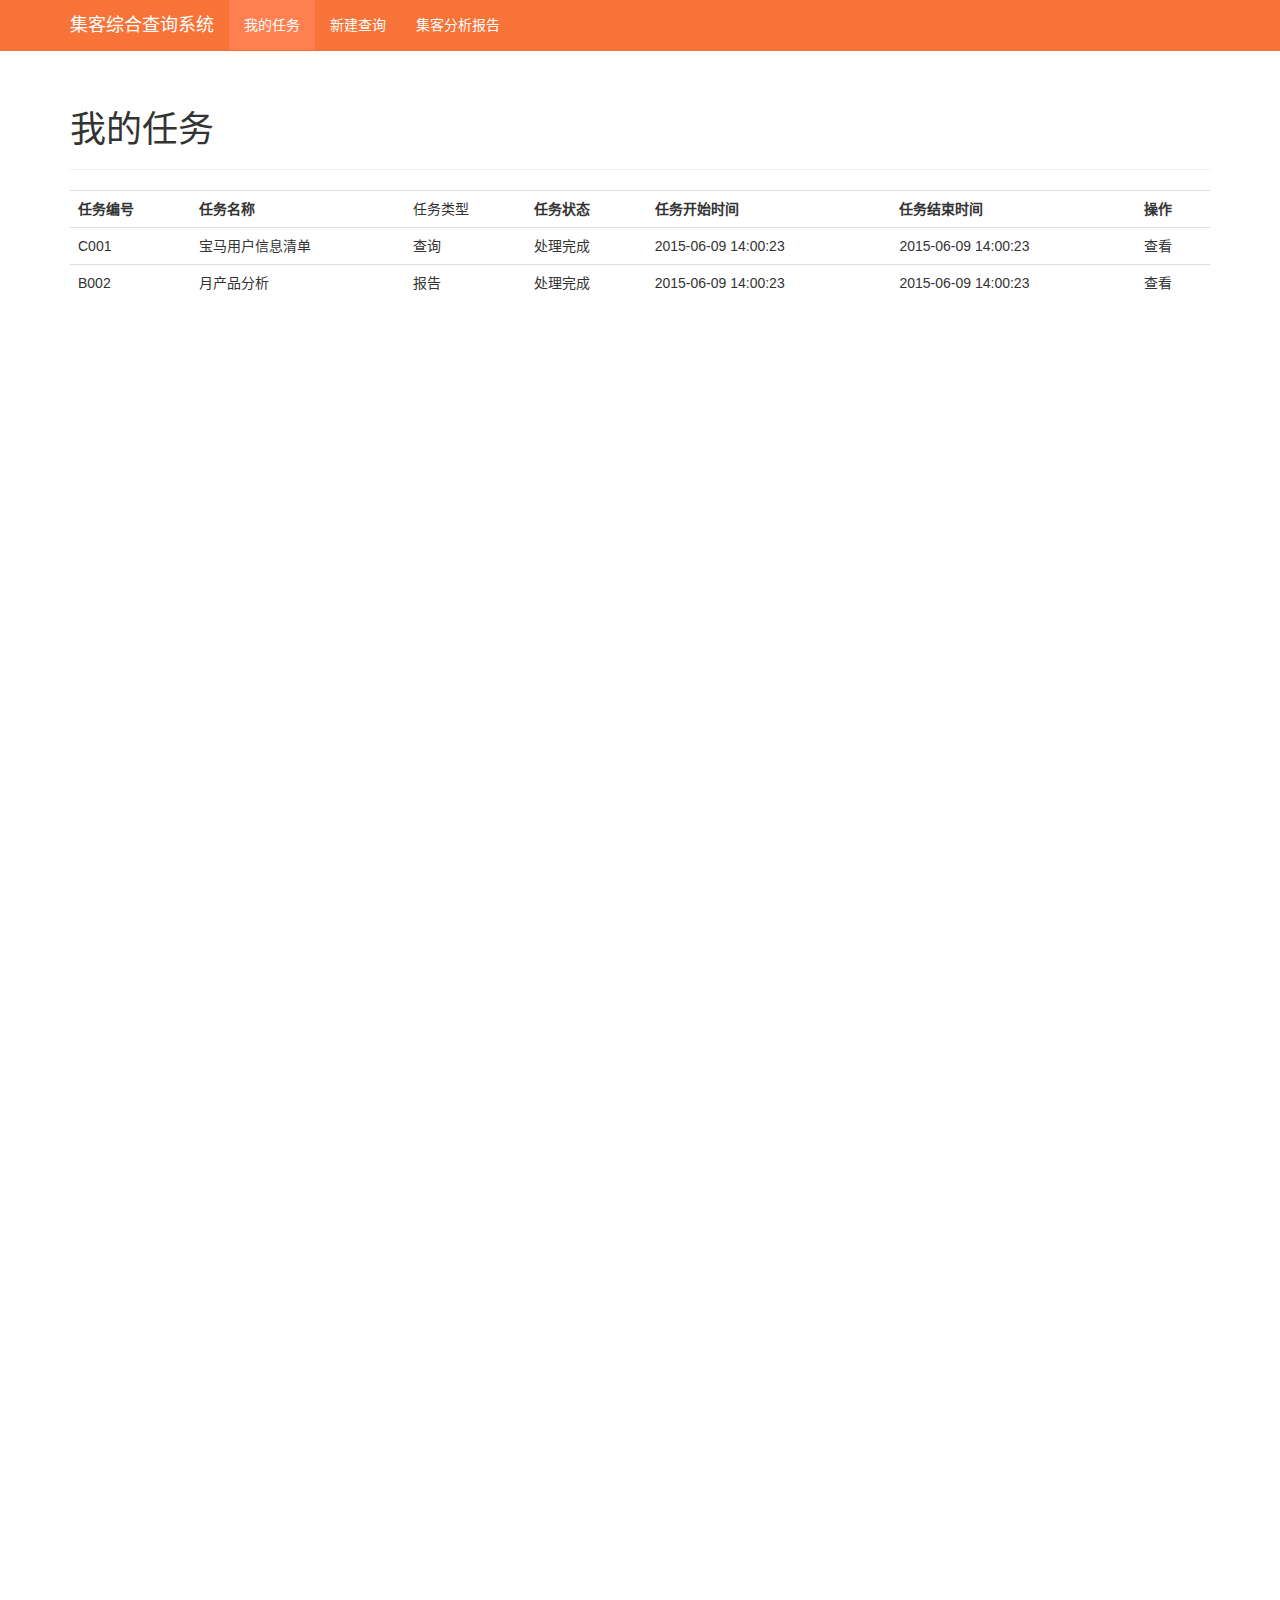
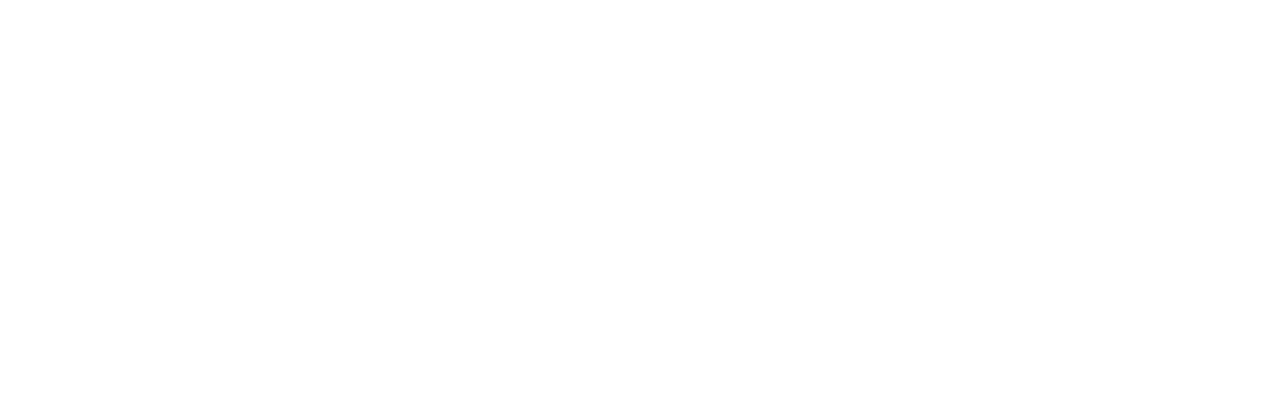
<file: index3.html>
<!DOCTYPE html>
<html lang="zh-CN">

<head>
    <meta charset="utf-8">
    <meta http-equiv="X-UA-Compatible" content="IE=edge">
    <meta name="viewport" content="width=device-width, initial-scale=1">
    <!-- 上述3个meta标签*必须*放在最前面，任何其他内容都*必须*跟随其后！ -->
    <title>集客综合查询系统</title>
    <link rel="stylesheet" href="css/bootstrap.css">
    <!-- <link rel="stylesheet" href="css/bootstrap-theme.min.css"> -->
    <link href="css/navbar-fixed-top.css" rel="stylesheet">
    <style>
    </style>
</head>

<body>
    <nav class="navbar navbar-inverse navbar-fixed-top">
        <div class="container">
            <div class="navbar-header">
                <!-- <a class="navbar-brand" href="#">
                    <img alt="Brand" style="height:100px" src="images/uni.jpg">
                </a> -->
                <a class="navbar-brand" href="#">
                集客综合查询系统
                </a>
            </div>
            <div id="navbar" class="collapse navbar-collapse">
                <ul class="nav navbar-nav">
                    <li class="active"><a href="index3.html">我的任务</a></li>
                    <li><a href="index.html">新建查询</a></li>
                    <li><a href="index5.html">集客分析报告</a></li>
                </ul>
            </div>
        </div>
    </nav>
    <div class="container">
        <div class="row">
            <div class="col-md-12">
                <div class="page-header">
                    <h1>我的任务</h1>
                </div>
            </div>
        </div>
        <div class="row">
            <div class="col-md-12">
                <table class="table table-hover">
                    <tr>
                        <th>任务编号</th>
                        <th>任务名称</th>
                        <td>任务类型</td>
                        <th>任务状态</th>
                        <th>任务开始时间</th>
                        <th>任务结束时间</th>
                        <th>操作</th>
                    </tr>
                    <tr>
                        <td>C001</td>
                        <td>宝马用户信息清单</td>
                        <td>查询</td>
                        <td>处理完成</td>
                        <td>2015-06-09 14:00:23</td>
                        <td>2015-06-09 14:00:23</td>
                        <td>查看</td>
                    </tr>
                    <tr>
                        <td>B002</td>
                        <td>月产品分析</td>
                        <td>报告</td>
                        <td>处理完成</td>
                        <td>2015-06-09 14:00:23</td>
                        <td>2015-06-09 14:00:23</td>
                        <td>查看</td>
                    </tr>
                </table>
            </div>
        </div>
    </div>
</body>
<!-- jQuery (necessary for Bootstrap's JavaScript plugins) -->
<!-- jQuery文件。务必在bootstrap.min.js 之前引入 -->
<script src="js/jquery.js"></script>
<!-- 最新的 Bootstrap 核心 JavaScript 文件 -->
<script src="js/bootstrap.min.js"></script>
<script src="js/jquery.sortable.js"></script>
<script src="js/placeholder.js"></script>
<script>
$(document).ready(function() {
    $("#zlCheckAll").click(function(event) {
        // console.log($(this).prop("checked"));
        if ($(this).prop("checked")) {
            $(".zl").prop("checked", this.checked);
            clearTableHead(".jf,.qf");
            // deleteTableHead($(".jf"));
            // deleteTableHead($(".qf"));
            addTableHead($(".zl:not('#zlCheckAll')"));
        } else {
            $(".zl").prop("checked", this.checked);
            deleteTableHead($(".zl"));
        };

    });
    $("#qfCheckAll").click(function(event) {
        if ($(this).prop("checked")) {
            $(".qf").prop("checked", this.checked);
            clearTableHead(".zl,jf");
            // deleteTableHead($(".zl"));
            // deleteTableHead($(".jf"));
            addTableHead($(".qf:not('#qfCheckAll')"));
        } else {
            $(".qf").prop("checked", this.checked);
            deleteTableHead($(".qf"));
        };

    });
    $("#jfCheckAll").click(function(event) {
        if ($(this).prop("checked")) {
            $(".jf").prop("checked", this.checked);
            clearTableHead(".zl,.qf");
            // deleteTableHead($(".zl"));
            // deleteTableHead($(".qf"));
            addTableHead($(".jf:not('#jfCheckAll')"));
        } else {
            $(".jf").prop("checked", this.checked);
            deleteTableHead($(".jf"));
        };

    });
    /*
    选择单条时添加和删除到表头
    */
    $(".list").click(function(event) {
        /* Act on the event */
        if ($(this).prop("checked")) {
            addTableHead($(this));
        } else {
            deleteTableHead($(this));
        };
    });
});
$('.sortable').sortable();
/*删除表头后，取消选择checkbox*/
function deSelectCheckbox(sel) {
    // console.log(sel)
    $("#" + sel).attr("checked", false);
}

function addTableHead(sel) {
    $(sel).each(function(index, el) {
        var t_id = $(this).attr("id");
        // console.log(t_id);
        var t = "<li class='list-group-item'>" + $(this).parent().text() + "<button type='button' class='close' aria-label='Close' name=" + t_id + "><span aria-hidden='true'>&times;</span></button></li>";
        $("#tableHead").append(t);
    });
    $('.sortable').sortable({
        items: ':not(.sort-disabled)'
    });
    $("#tableHead li button").on('click', function(event) {
        // console.log($(this).index())
        deSelectCheckbox($(this).attr("name"));
        $(this).parent().remove();
    });
};

function deleteTableHead(sel) {
    // console.log(sel)
    $(sel).each(function(index, el) {
        $("#tableHead li button[name=" + $(this).attr("id") + "]").parent().remove();
    });
};

function clearTableHead(sel) {
    console.log("clear")
    $("#tableHead li").remove();
    $(sel).attr('checked', false);
}
</script>

</html>
</file>
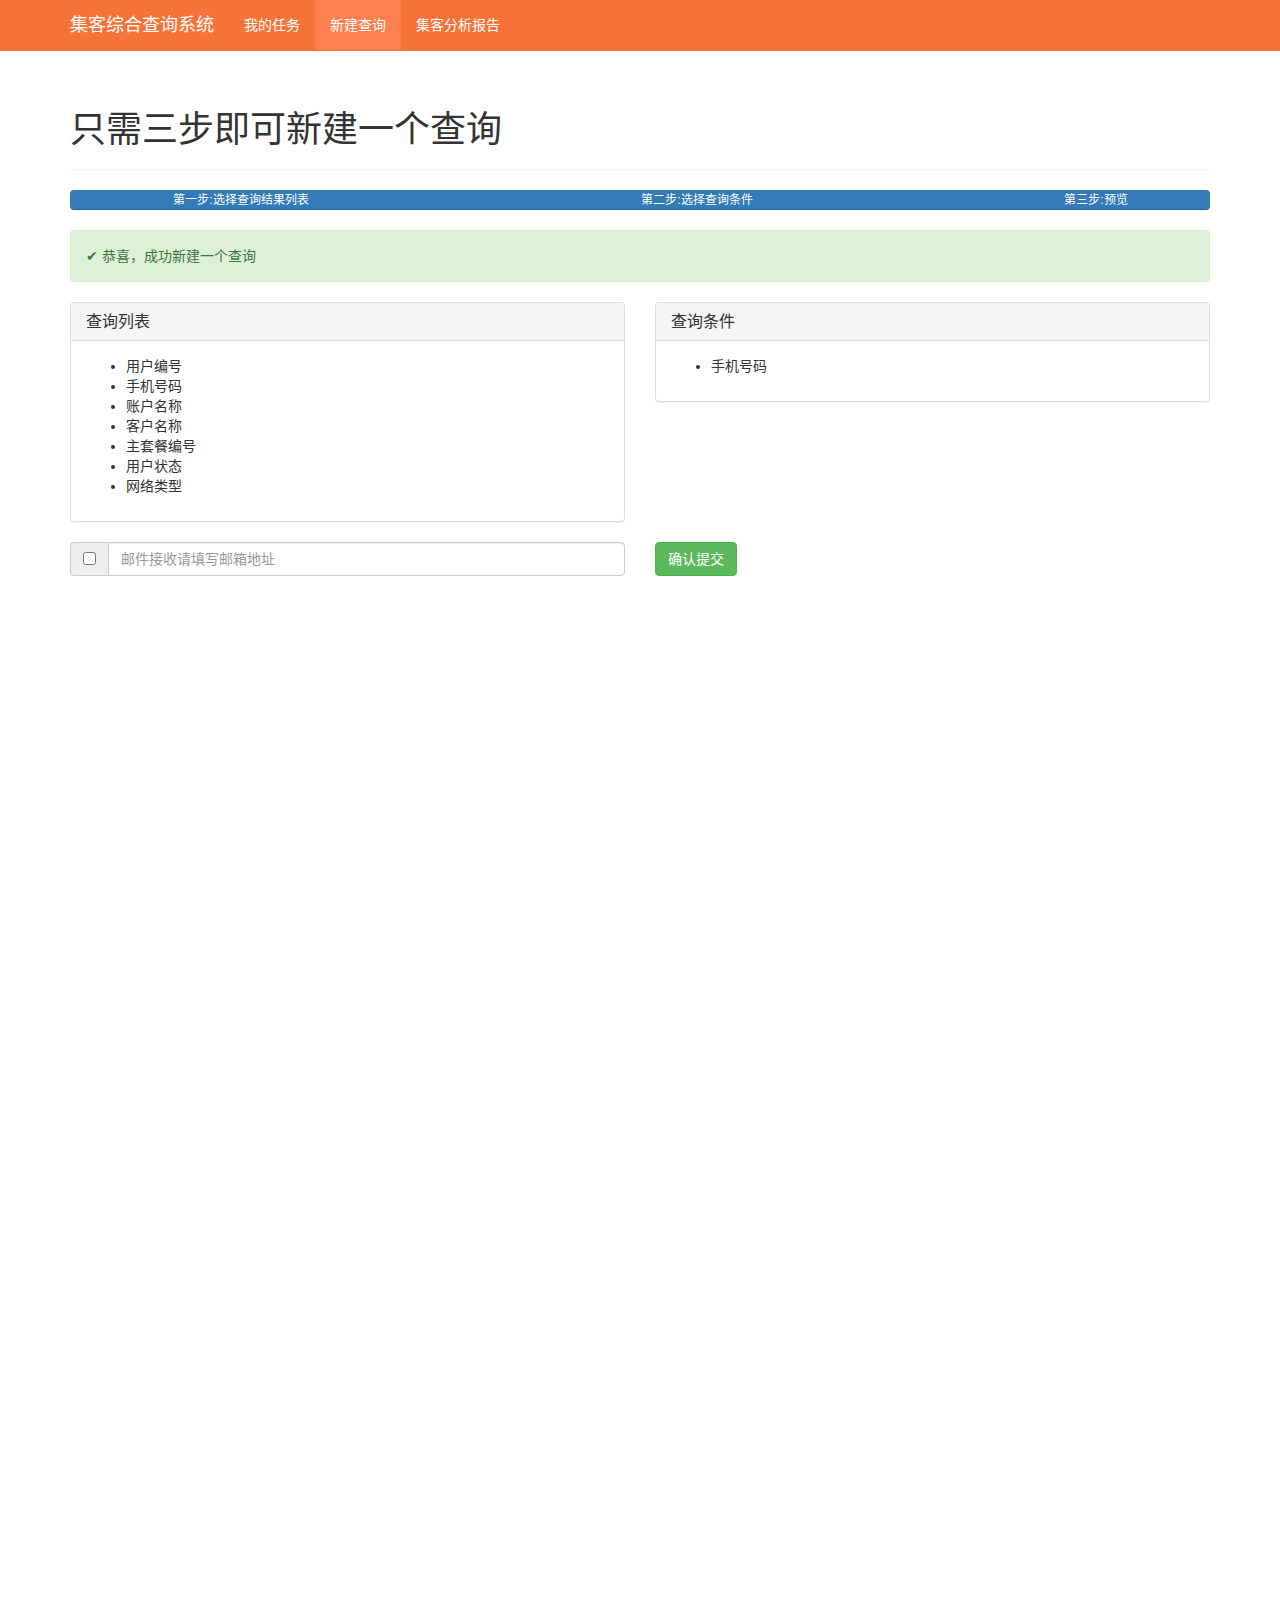
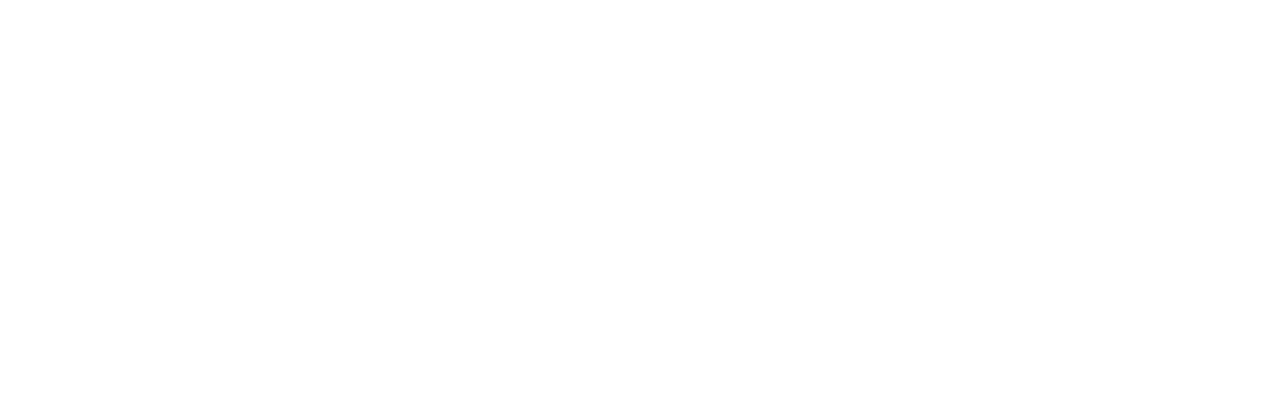
<file: index4.html>
<!DOCTYPE html>
<html lang="zh-CN">

<head>
    <meta charset="utf-8">
    <meta http-equiv="X-UA-Compatible" content="IE=edge">
    <meta name="viewport" content="width=device-width, initial-scale=1">
    <!-- 上述3个meta标签*必须*放在最前面，任何其他内容都*必须*跟随其后！ -->
    <title>集客综合查询系统</title>
    <link rel="stylesheet" href="css/bootstrap.css">
    <!-- <link rel="stylesheet" href="css/bootstrap-theme.min.css"> -->
    <link href="css/navbar-fixed-top.css" rel="stylesheet">
    <style>
    </style>
</head>

<body>
    <nav class="navbar navbar-inverse navbar-fixed-top">
        <div class="container">
            <div class="navbar-header">
                <button type="button" class="navbar-toggle collapsed" data-toggle="collapse" data-target="#navbar" aria-expanded="false" aria-controls="navbar">
                    <span class="sr-only">Toggle navigation</span>
                    <span class="icon-bar"></span>
                    <span class="icon-bar"></span>
                    <span class="icon-bar"></span>
                </button>
                <a class="navbar-brand" href="#">集客综合查询系统</a>
            </div>
            <div id="navbar" class="collapse navbar-collapse">
                <ul class="nav navbar-nav">
                    <li><a href="index3.html">我的任务</a></li>
                    <li class="active"><a href="index.html">新建查询</a></li>
                    <li><a href="index.html">集客分析报告</a></li>
                </ul>
            </div>
            <!--/.nav-collapse -->
        </div>
    </nav>
    <div class="container">
        <div class="row">
            <div class="col-md-12">
                <div class="page-header">
                    <h1>只需三步即可新建一个查询</h1>
                </div>
            </div>
        </div>
        <div class="row">
            <div class="col-md-12">
                <div class="progress">
                    <div class="progress-bar" role="progressbar" aria-valuenow="30" aria-valuemin="0" aria-valuemax="100" style="width: 30%;">第一步:选择查询结果列表
                        <span class="sr-only">30% Complete</span>
                    </div>
                    <div class="progress-bar" role="progressbar" aria-valuenow="30" aria-valuemin="0" aria-valuemax="100" style="width: 50%;">第二步:选择查询条件
                        <span class="sr-only">50% Complete</span>
                    </div>
                    <div class="progress-bar" role="progressbar" aria-valuenow="40" aria-valuemin="0" aria-valuemax="100" style="width: 20%;">第三步:预览
                        <span class="sr-only">20% Complete</span>
                    </div>
                </div>
            </div>
        </div>
        <div class="row">
            <div class="col-md-12">
                <div class="alert alert-success" role="alert">
                    ✔ 恭喜，成功新建一个查询
                </div>
            </div>
        </div>
        <div class="row">
            <div class="col-md-6">
                <div class="panel panel-default">
                    <div class="panel-heading">
                        <h3 class="panel-title">查询列表</h3>
                    </div>
                    <div class="panel-body">
                        <ul>
                            <li>用户编号</li>
                            <li>手机号码</li>
                            <li>账户名称</li>
                            <li>客户名称</li>
                            <li>主套餐编号</li>
                            <li>用户状态</li>
                            <li>网络类型</li>
                        </ul>
                    </div>
                </div>
            </div>
            <div class="col-md-6">
                <div class="panel panel-default">
                    <div class="panel-heading">
                        <h3 class="panel-title">查询条件</h3>
                    </div>
                    <div class="panel-body">
                        <ul>
                            <li>手机号码</li>
                        </ul>
                    </div>
                </div>
            </div>
        </div>
        <div class="row">
            <div class="col-md-6">
                <div class="input-group">
                    <span class="input-group-addon">
                        <input type="checkbox" aria-label=""/>
                    </span>
                    <input type="text" class="form-control" aria-label="" placeholder="邮件接收请填写邮箱地址" />
                </div>
            </div>
            <div class="col-md-6">
            <a href="index3.html">
                <button type="button" class="btn btn-success">确认提交</button>
            </a>
            </div>
        </div>
    </div>
</body>
<!-- jQuery (necessary for Bootstrap's JavaScript plugins) -->
<!-- jQuery文件。务必在bootstrap.min.js 之前引入 -->
<script src="js/jquery.js"></script>
<!-- 最新的 Bootstrap 核心 JavaScript 文件 -->
<script src="js/bootstrap.min.js"></script>
<script src="js/jquery.sortable.js"></script>
<script src="js/index.js"></script>
<script src="js/placeholder.js"></script>
<script>
$(document).ready(function() {
    $("#zlCheckAll").click(function(event) {
        // console.log($(this).prop("checked"));
        if ($(this).prop("checked")) {
            $(".zl").prop("checked", this.checked);
            addTableHead($(".zl"));
        } else {
            $(".zl").prop("checked", this.checked);
            deleteTableHead($(".zl"));
        };

    });
    $("#qfCheckAll").click(function(event) {
        if ($(this).prop("checked")) {
            $(".qf").prop("checked", this.checked);
            addTableHead($(".qf"));
        } else {
            $(".qf").prop("checked", this.checked);
            deleteTableHead($(".qf"));
        };

    });
    $("#jfCheckAll").click(function(event) {
        if ($(this).prop("checked")) {
            $(".jf").prop("checked", this.checked);
            addTableHead($(".jf"));
        } else {
            $(".jf").prop("checked", this.checked);
            deleteTableHead($(".jf"));
        };

    });
    /*
    选择单条时添加和删除到表头
    */
    $(".list").click(function(event) {
        /* Act on the event */
        if ($(this).prop("checked")) {
            addTableHead($(this));
        } else {
            deleteTableHead($(this));
        };
    });
});
</script>

</html>
</file>
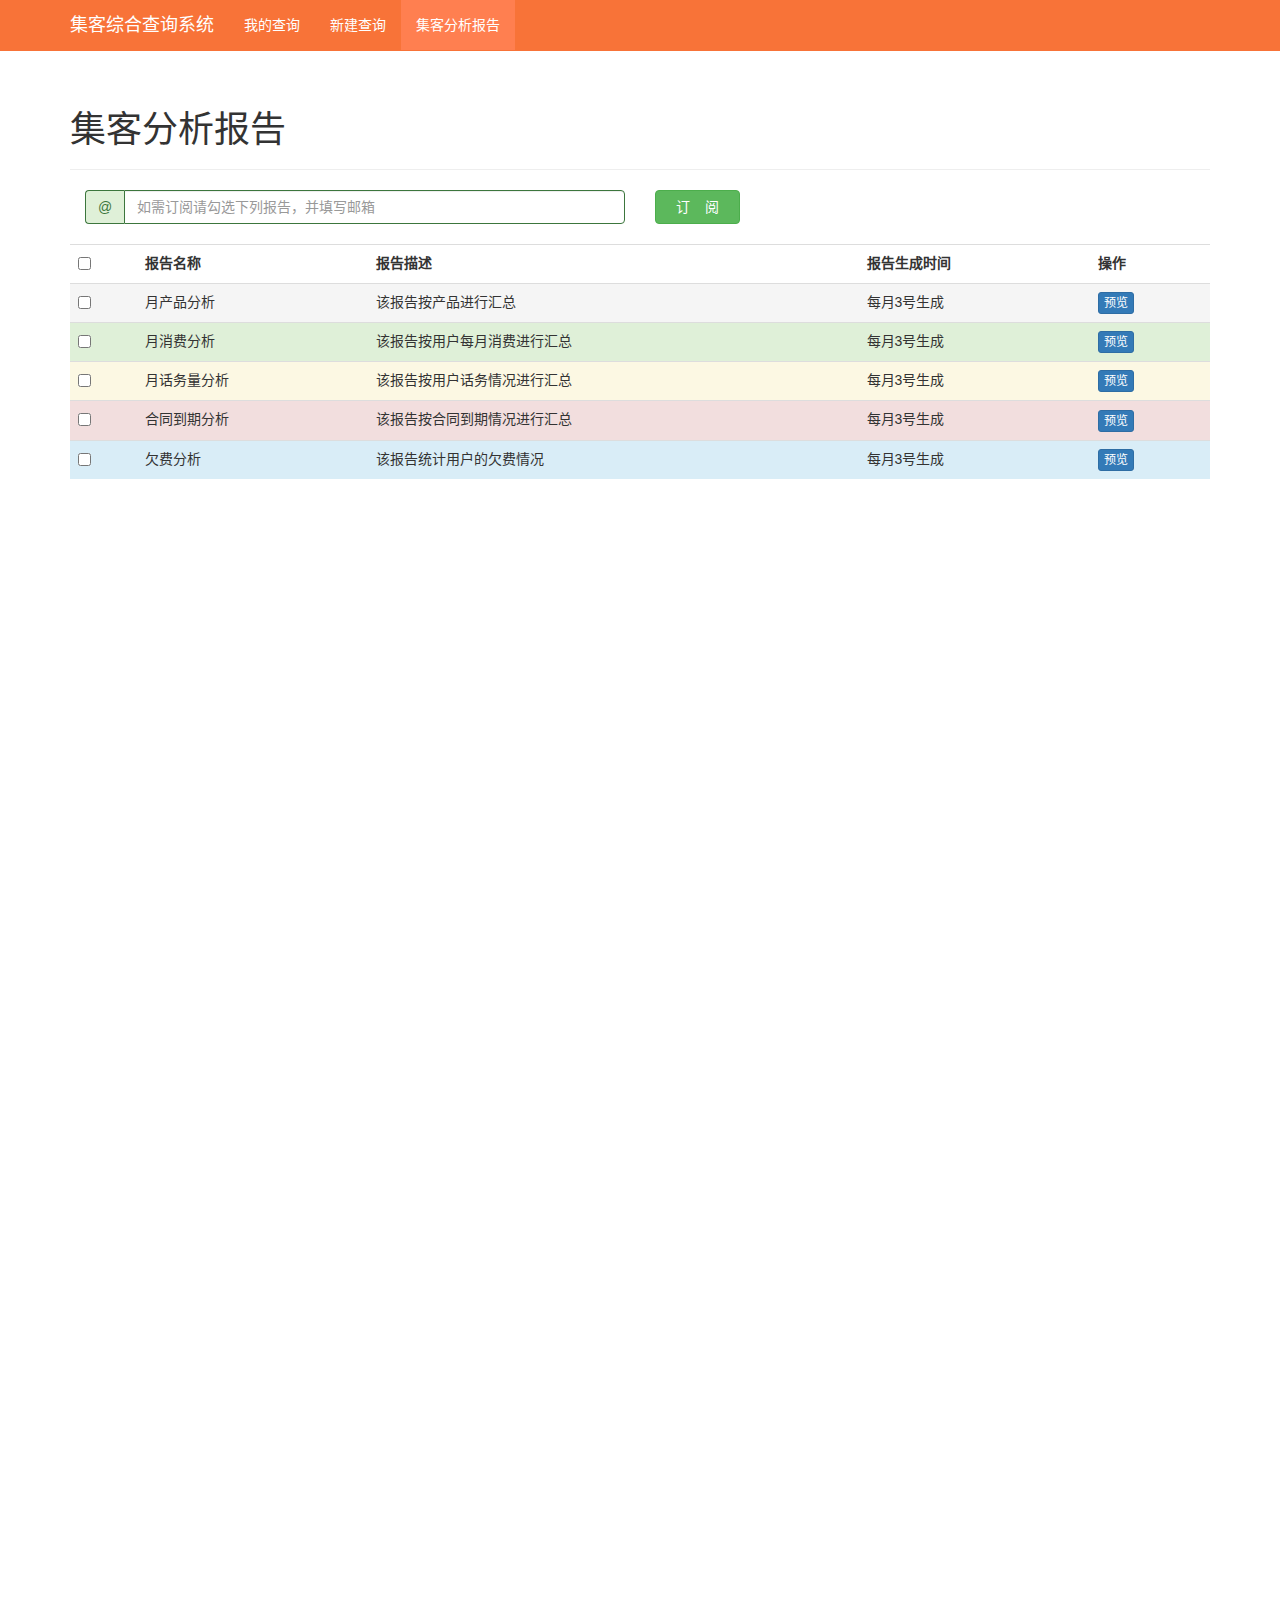
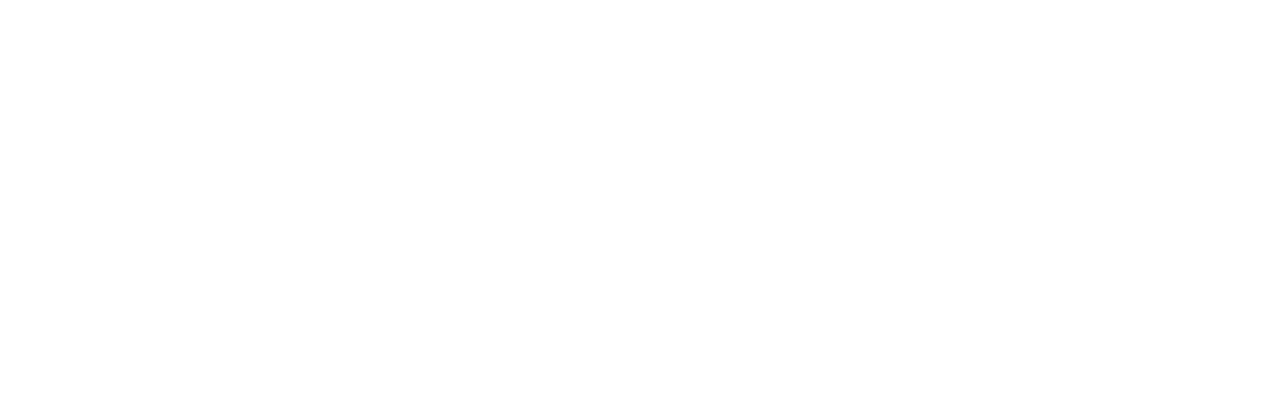
<file: index5.html>
<!DOCTYPE html>
<html lang="zh-CN">

<head>
    <meta charset="utf-8">
    <meta http-equiv="X-UA-Compatible" content="IE=edge">
    <meta name="viewport" content="width=device-width, initial-scale=1">
    <!-- 上述3个meta标签*必须*放在最前面，任何其他内容都*必须*跟随其后！ -->
    <title>集客综合查询系统</title>
    <link rel="stylesheet" href="css/bootstrap.css">
    <!-- <link rel="stylesheet" href="css/bootstrap-theme.min.css"> -->
    <link href="css/navbar-fixed-top.css" rel="stylesheet">
    <style>
    .modal .table th,
    .modal .table td {
        text-align: center;
        height: 38px;
    }
    </style>
</head>

<body>
    <nav class="navbar navbar-inverse navbar-fixed-top">
        <div class="container">
            <div class="navbar-header">
                <!-- <a class="navbar-brand" href="#">
                    <img alt="Brand" style="height:100px" src="images/uni.jpg">
                </a> -->
                <a class="navbar-brand" href="#">
                集客综合查询系统
                </a>
            </div>
            <div id="navbar" class="collapse navbar-collapse">
                <ul class="nav navbar-nav">
                    <li><a href="index3.html">我的查询</a></li>
                    <li><a href="index.html">新建查询</a></li>
                    <li class="active"><a href="index5.html">集客分析报告</a></li>
                </ul>
            </div>
        </div>
    </nav>
    <div class="container">
        <div class="row">
            <div class="col-md-12">
                <div class="page-header">
                    <h1>集客分析报告</h1>
                </div>
            </div>
        </div>
        <div class="row">
            <div class="col-md-12">
                <div class="form-group has-success has-feedback">
                    <div class="col-md-6">
                        <div class="input-group">
                            <span class="input-group-addon">@</span>
                            <input type="text" class="form-control" id="inputGroupSuccess2" aria-describedby="inputGroupSuccess2Status" placeholder="如需订阅请勾选下列报告，并填写邮箱">
                        </div>
                    </div>
                    <div class="col-md-2">
                        <button type="button" id="subscribe" class="btn btn-success">&nbsp;&nbsp;订&nbsp;&nbsp;&nbsp;&nbsp;阅&nbsp;&nbsp;</button>
                    </div>
                </div>
            </div>
        </div>
        <div class="row">
            <div class="col-md-12">
                &nbsp;
            </div>
        </div>
        <div class="row">
            <div class="col-md-12">
                <table class="table table-hover">
                    <tr>
                        <th>
                            <input id="checkAll" type="checkbox">
                        </th>
                        <th>报告名称</th>
                        <th>报告描述</th>
                        <th>报告生成时间</th>
                        <th>操作</th>
                    </tr>
                    <tr class="active">
                        <td>
                            <input type="checkbox">
                        </td>
                        <td>月产品分析</td>
                        <td>该报告按产品进行汇总</td>
                        <td>每月3号生成</td>
                        <td>
                            <button type="button" class="btn btn-primary btn-xs" data-toggle="modal" data-target="#myModal1">预览
                            </button>
                        </td>
                    </tr>
                    <tr class="success">
                        <td>
                            <input type="checkbox">
                        </td>
                        <td>月消费分析</td>
                        <td>该报告按用户每月消费进行汇总</td>
                        <td>每月3号生成</td>
                        <td>
                            <button type="button" class="btn btn-primary btn-xs" data-toggle="modal" data-target="#myModal2">预览
                            </button>
                        </td>
                    </tr>
                    <tr class="warning">
                        <td>
                            <input type="checkbox">
                        </td>
                        <td>月话务量分析</td>
                        <td>该报告按用户话务情况进行汇总</td>
                        <td>每月3号生成</td>
                        <td>
                            <button type="button" class="btn btn-primary btn-xs" data-toggle="modal" data-target="#myModal3">预览
                            </button>
                        </td>
                    </tr>
                    <tr class="danger">
                        <td>
                            <input type="checkbox">
                        </td>
                        <td>合同到期分析</td>
                        <td>该报告按合同到期情况进行汇总</td>
                        <td>每月3号生成</td>
                        <td>
                            <button type="button" class="btn btn-primary btn-xs" data-toggle="modal" data-target="#myModal4">预览
                            </button>
                        </td>
                    </tr>
                    <tr class="info">
                        <td>
                            <input type="checkbox">
                        </td>
                        <td>欠费分析 </td>
                        <td>该报告统计用户的欠费情况</td>
                        <td>每月3号生成</td>
                        <td>
                            <button type="button" class="btn btn-primary btn-xs" data-toggle="modal" data-target="#myModal5">预览
                            </button>
                        </td>
                    </tr>
                </table>
            </div>
        </div>
    </div>
    <!-- Modal -->
    <div class="modal fade bs-example-modal-lg" id="myModal1" tabindex="-1" role="dialog" aria-labelledby="myModalLabel">
        <div class="modal-dialog modal-lg" role="document">
            <div class="modal-content">
                <div class="modal-header">
                    <button type="button" class="close" data-dismiss="modal" aria-label="Close"><span aria-hidden="true">&times;</span></button>
                    <h4 class="modal-title" id="myModalLabel">月产品分析</h4>
                </div>
                <div class="modal-body">
                    <table class="table table-bordered table-condensed" align="center">
                        <tr>
                            <td>月份</td>
                            <td colspan="3">2G产品</td>
                            <td colspan="3">3G产品</td>
                            <td colspan="3">4G产品</td>
                            <td colspan="3">固定电话业务</td>
                            <td colspan="3">数据业务</td>
                            <td colspan="3">ICT</td>
                            <td colspan="3">语音增值业务</td>
                            <td colspan="3">其他</td>
                        </tr>
                        <tr>
                            <td>201506</td>
                            <td style="width:80px">本月总量</td>
                            <td style="width:80px">本月新增</td>
                            <td style="width:80px">本月拆机</td>
                            <td style="width:80px">本月总量</td>
                            <td style="width:80px">本月新增</td>
                            <td style="width:80px">本月拆机</td>
                            <td style="width:80px">本月总量</td>
                            <td style="width:80px">本月新增</td>
                            <td style="width:80px">本月拆机</td>
                            <td style="width:80px">本月总量</td>
                            <td style="width:80px">本月新增</td>
                            <td style="width:80px">本月拆机</td>
                            <td style="width:80px">本月总量</td>
                            <td style="width:80px">本月新增</td>
                            <td style="width:80px">本月拆机</td>
                            <td style="width:80px">本月总量</td>
                            <td style="width:80px">本月新增</td>
                            <td style="width:80px">本月拆机</td>
                            <td style="width:80px">本月总量</td>
                            <td style="width:80px">本月新增</td>
                            <td style="width:80px">本月拆机</td>
                            <td style="width:80px">本月总量</td>
                            <td style="width:80px">本月新增</td>
                            <td style="width:80px">本月拆机</td>
                        </tr>
                    </table>
                </div>
                <div class="modal-footer">
                    <button type="button" class="btn btn-default" data-dismiss="modal">关闭</button>
                </div>
            </div>
        </div>
    </div>
    <!-- Modal -->
    <div class="modal fade bs-example-modal-lg" id="myModal2" tabindex="-1" role="dialog" aria-labelledby="myModalLabel">
        <div class="modal-dialog modal-lg" role="document">
            <div class="modal-content">
                <div class="modal-header">
                    <button type="button" class="close" data-dismiss="modal" aria-label="Close"><span aria-hidden="true">&times;</span></button>
                    <h4 class="modal-title" id="myModalLabel">月消费分析</h4>
                </div>
                <div class="modal-body">
                    <table class="table table-bordered table-condensed" align="center">
                        <tr>
                            <td>月份</td>
                            <td colspan="3">总体消费</td>
                            <td colspan="3">2G产品</td>
                            <td colspan="3">3G产品</td>
                            <td colspan="3">4G产品</td>
                            <td colspan="3">固定电话业务</td>
                            <td colspan="3">数据业务</td>
                            <td colspan="3">ICT</td>
                            <td colspan="3">语音增值业务</td>
                            <td colspan="3">其他</td>
                        </tr>
                        <tr>
                            <td>201506</td>
                            <td style="width:80px">本月消费</td>
                            <td style="width:80px">上月消费</td>
                            <td style="width:80px">消费增长</td>
                            <td style="width:80px">本月消费</td>
                            <td style="width:80px">上月消费</td>
                            <td style="width:80px">消费增长</td>
                            <td style="width:80px">本月消费</td>
                            <td style="width:80px">上月消费</td>
                            <td style="width:80px">消费增长</td>
                            <td style="width:80px">本月消费</td>
                            <td style="width:80px">上月消费</td>
                            <td style="width:80px">消费增长</td>
                            <td style="width:80px">本月消费</td>
                            <td style="width:80px">上月消费</td>
                            <td style="width:80px">消费增长</td>
                            <td style="width:80px">本月消费</td>
                            <td style="width:80px">上月消费</td>
                            <td style="width:80px">消费增长</td>
                            <td style="width:80px">本月消费</td>
                            <td style="width:80px">上月消费</td>
                            <td style="width:80px">消费增长</td>
                            <td style="width:80px">本月消费</td>
                            <td style="width:80px">上月消费</td>
                            <td style="width:80px">消费增长</td>
                            <td style="width:80px">本月消费</td>
                            <td style="width:80px">上月消费</td>
                            <td style="width:80px">消费增长</td>
                        </tr>
                    </table>
                </div>
                <div class="modal-footer">
                    <button type="button" class="btn btn-default" data-dismiss="modal">关闭</button>
                </div>
            </div>
        </div>
    </div>
    <!-- Modal -->
    <div class="modal fade bs-example-modal-lg" id="myModal3" tabindex="-1" role="dialog" aria-labelledby="myModalLabel">
        <div class="modal-dialog modal-lg" role="document" style="display: inline-block; width: auto;">
            <div class="modal-content">
                <div class="modal-header">
                    <button type="button" class="close" data-dismiss="modal" aria-label="Close"><span aria-hidden="true">&times;</span></button>
                    <h4 class="modal-title" id="myModalLabel">月话务量分析</h4>
                </div>
                <div class="modal-body">
                    <table class="table table-bordered table-condensed" align="center">
                        <tr>
                            <td></td>
                            <td colspan="13">2G业务</td>
                            <td colspan="13">3G业务</td>
                            <td colspan="13">4G业务</td>
                        </tr>
                        <tr>
                            <td>月份</td>
                            <td colspan="3">语音</td>
                            <td colspan="3">数据</td>
                            <td colspan="3">短信</td>
                            <td colspan="3">彩信</td>
                            <td>增值</td>
                            <td colspan="3">语音</td>
                            <td colspan="3">数据</td>
                            <td colspan="3">短信</td>
                            <td colspan="3">彩信</td>
                            <td>增值</td>
                            <td colspan="3">语音</td>
                            <td colspan="3">数据</td>
                            <td colspan="3">短信</td>
                            <td colspan="3">彩信</td>
                            <td>增值</td>
                        </tr>
                        <tr>
                            <td>201506</td>
                            <td>总分钟数</td>
                            <td>套餐内</td>
                            <td>套餐外</td>
                            <td>总流量</td>
                            <td>套餐内</td>
                            <td>套餐外</td>
                            <td>总条数</td>
                            <td>套餐内</td>
                            <td>套餐外</td>
                            <td>总条数</td>
                            <td>套餐内</td>
                            <td>套餐外</td>
                            <td>合计</td>
                            <td>总分钟数</td>
                            <td>套餐内</td>
                            <td>套餐外</td>
                            <td>总流量</td>
                            <td>套餐内</td>
                            <td>套餐外</td>
                            <td>总条数</td>
                            <td>套餐内</td>
                            <td>套餐外</td>
                            <td>总条数</td>
                            <td>套餐内</td>
                            <td>套餐外</td>
                            <td>合计</td>
                            <td>总分钟数</td>
                            <td>套餐内</td>
                            <td>套餐外</td>
                            <td>总流量</td>
                            <td>套餐内</td>
                            <td>套餐外</td>
                            <td>总条数</td>
                            <td>套餐内</td>
                            <td>套餐外</td>
                            <td>总条数</td>
                            <td>套餐内</td>
                            <td>套餐外</td>
                            <td>合计</td>
                        </tr>
                    </table>
                </div>
                <div class="modal-footer">
                    <button type="button" class="btn btn-default" data-dismiss="modal">关闭</button>
                </div>
            </div>
        </div>
    </div>
    <!-- Modal -->
    <div class="modal fade bs-example-modal-lg" id="myModal4" tabindex="-1" role="dialog" aria-labelledby="myModalLabel">
        <div class="modal-dialog modal-lg" role="document">
            <div class="modal-content">
                <div class="modal-header">
                    <button type="button" class="close" data-dismiss="modal" aria-label="Close"><span aria-hidden="true">&times;</span></button>
                    <h4 class="modal-title" id="myModalLabel">合同到期分析</h4>
                </div>
                <div class="modal-body">
                    <table class="table table-bordered table-condensed" align="center">
                        <tr>
                            <td>月份</td>
                            <td colspan="3">2G产品</td>
                            <td colspan="3">3G产品</td>
                            <td colspan="3">4G产品</td>
                            <td colspan="3">固定电话业务</td>
                            <td colspan="3">数据业务</td>
                            <td colspan="3">ICT</td>
                            <td colspan="3">语音增值业务</td>
                            <td colspan="3">其他</td>
                        </tr>
                        <tr>
                            <td>201506</td>
                            <td style="width:80px">本月到期</td>
                            <td style="width:80px">下月到期</td>
                            <td style="width:80px">三月内到期</td>
                            <td style="width:80px">本月到期</td>
                            <td style="width:80px">下月到期</td>
                            <td style="width:80px">三月内到期</td>
                            <td style="width:80px">本月到期</td>
                            <td style="width:80px">下月到期</td>
                            <td style="width:80px">三月内到期</td>
                            <td style="width:80px">本月到期</td>
                            <td style="width:80px">下月到期</td>
                            <td style="width:80px">三月内到期</td>
                            <td style="width:80px">本月到期</td>
                            <td style="width:80px">下月到期</td>
                            <td style="width:80px">三月内到期</td>
                            <td style="width:80px">本月到期</td>
                            <td style="width:80px">下月到期</td>
                            <td style="width:80px">三月内到期</td>
                            <td style="width:80px">本月到期</td>
                            <td style="width:80px">下月到期</td>
                            <td style="width:80px">三月内到期</td>
                            <td style="width:80px">本月到期</td>
                            <td style="width:80px">下月到期</td>
                            <td style="width:80px">三月内到期</td>
                        </tr>
                    </table>
                </div>
                <div class="modal-footer">
                    <button type="button" class="btn btn-default" data-dismiss="modal">关闭</button>
                </div>
            </div>
        </div>
    </div>
    <!-- Modal -->
    <div class="modal fade bs-example-modal-lg" id="myModal5" tabindex="-1" role="dialog" aria-labelledby="myModalLabel">
        <div class="modal-dialog modal-lg" role="document">
            <div class="modal-content">
                <div class="modal-header">
                    <button type="button" class="close" data-dismiss="modal" aria-label="Close"><span aria-hidden="true">&times;</span></button>
                    <h4 class="modal-title" id="myModalLabel">欠费分析</h4>
                </div>
                <div class="modal-body">
                    <table class="table table-bordered table-condensed" align="center">
                        <tr>
                            <td>月份</td>
                            <td colspan="10">欠费分析</td>
                        </tr>
                        <tr>
                            <td>201506</td>
                            <td>欠费账户数 </td>
                            <td>欠费总用户数 </td>
                            <td>2G/3G欠费用户数</td>
                            <td>4G欠费用户数 </td>
                            <td>4G欠费金额</td>
                            <td>2G/3G欠费金额</td>
                            <td>总欠费金额</td>
                            <td>欠费周期</td>
                            <td>最早欠费月份</td>
                        </tr>
                    </table>
                </div>
                <div class="modal-footer">
                    <button type="button" class="btn btn-default" data-dismiss="modal">关闭</button>
                </div>
            </div>
        </div>
    </div>
</body>
<!-- jQuery (necessary for Bootstrap's JavaScript plugins) -->
<!-- jQuery文件。务必在bootstrap.min.js 之前引入 -->
<script src="js/jquery.js"></script>
<!-- 最新的 Bootstrap 核心 JavaScript 文件 -->
<script src="js/bootstrap.min.js"></script>
<script src="js/placeholder.js"></script>
<script>
$(document).ready(function() {
    $("#checkAll").click(function(event) {
        $("input").prop("checked", this.checked);
    });
    $("#subscribe").click(function(event) {
        $(this).text("订阅成功!")
    });
});
</script>

</html>
</file>
<file: css/navbar-fixed-top.css>
body {
  min-height: 2000px;
  padding-top: 70px;
}
</file>
